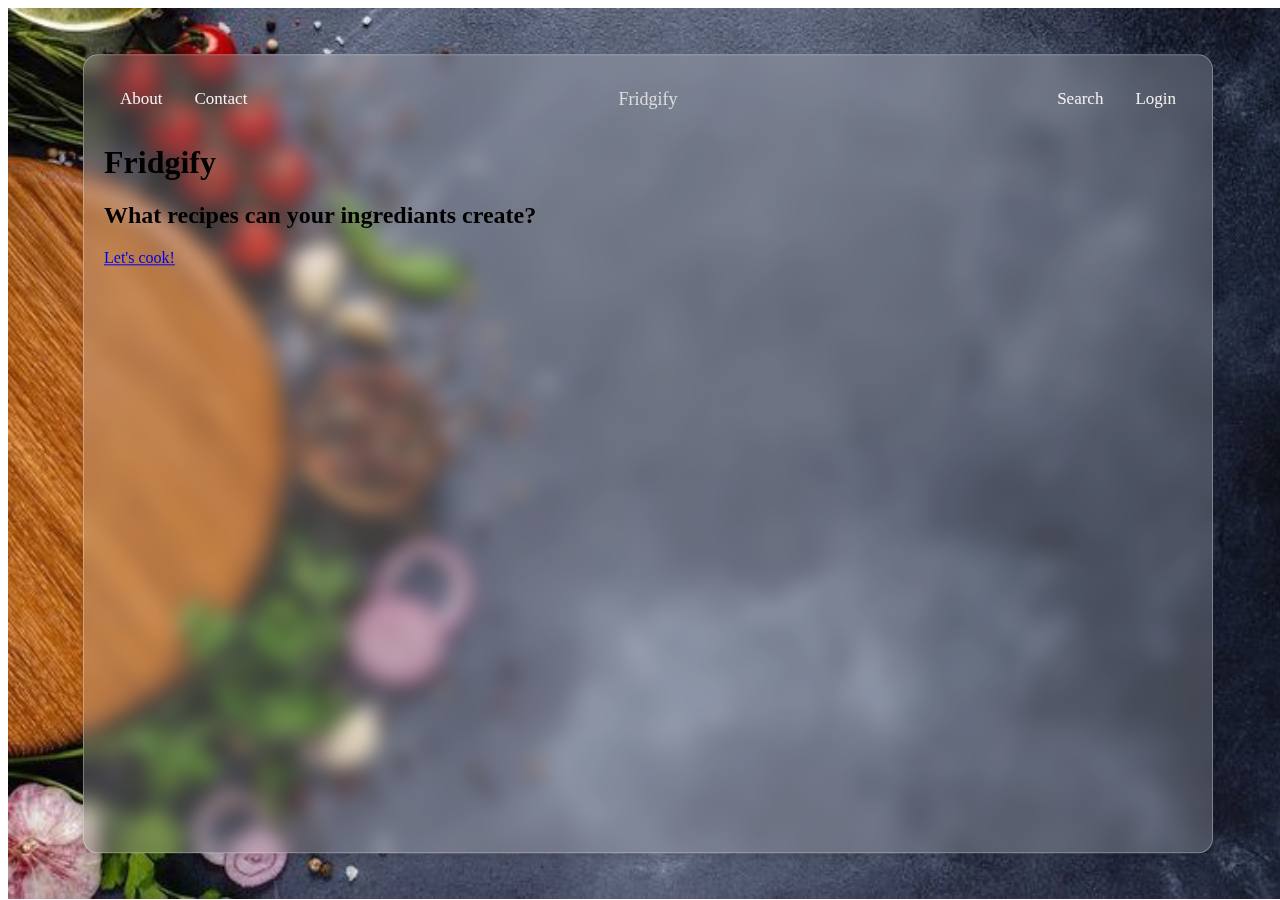
<file: frontend/index.html>
<!DOCTYPE html>
<html lang="en">
  <head>
    <meta charset="UTF-8" />
    <meta name="viewport" content="width=device-width, initial-scale=1.0" />
    <link rel="stylesheet" href="style.css" />
    <title>HomePage</title>
  </head>
  <body>
    <div class="bg">
      <div class="glassmorphism">
        <!-- Top navigation -->
        <navbar>
          <div class="topnav">
            <!-- Centered link -->
            <div class="topnav-centered">
              <a href="#logo" class="logo">Fridgify</a>
            </div>

            <!-- Left-aligned links (default) -->
            <a href="#about">About</a>
            <a href="#contact">Contact</a>

            <!-- Right-aligned links -->
            <div class="topnav-right">
              <a href="#search">Search</a>
              <a href="#" id="login">Login</a>
            </div>
          </div>
        </navbar>
        <div id="login-form" class="hidden">
          <div class="login-container">
            <span class="close-btn">&times;</span>
            <!-- Close Button -->
            <h2>Login</h2>
            <form action="" method="POST">
              <label for="username">Username:</label>
              <input type="text" name="username" id="username" required />
              <label for="password">Password:</label>
              <input type="password" name="password" id="password" required />
              <button type="submit" id="login-btn">Login</button>
            </form>
          </div>
        </div>
        <section>
          <div class="section-container">
            <h1>Fridgify</h1>
            <h2>What recipes can your ingrediants create?</h2>
            <a href="#" class="cook-btn" id="cook-btn">Let's cook!</a>
          </div>
        </section>
        <div id="dynamic-cook"></div>
      </div>
    </div>
    <script src="script.js"></script>
  </body>
</html>
</file>
<file: frontend/style.css>
.bg {
    width: 100%;
    height: 99vh;
    background-image: url("/frontend/images/Cook.jpg"); 
    background-repeat: no-repeat;
    background-size: cover;
    background-position: center; 
    position: fixed;
}

.glassmorphism {
    position: absolute;
    top: 50%;
    left: 50%;
    transform: translate(-50%, -50%);
    width: 85%;
    height: 85%;
    background: rgba(255, 255, 255, 0.2);
    border-radius: 15px;
    -webkit-backdrop-filter: blur(10px);
    backdrop-filter: blur(10px);
    border: 1px solid rgba(255, 255, 255, 0.3);
    padding: 20px;
    box-shadow: 0 4px 6px rgba(0, 0, 0, 0.1);
}
/* Add a black background color to the top navigation */
.topnav {
    position: relative;
    overflow: hidden;
  }
  
  /* Style the links inside the navigation bar */
  .topnav a {
    float: left;
    color: #f2f2f2;
    text-align: center;
    padding: 14px 16px;
    text-decoration: none;
    font-size: 17px;
  }
  
  /* Change the color of links on hover */
  .topnav a:hover {
    background-color: #ddd;
    color: black;
  }
.topnav-centered .logo{
    color: #ddd;
    font-size: large;
}
  /* Add a color to the active/current link */
  .topnav a:hover {
    background-color: #ddd;
    color: black;
    border-radius: 10px;
  }
  
  /* Centered section inside the top navigation */
  .topnav-centered a {
    float: none;
    position: absolute;
    top: 50%;
    left: 50%;
    transform: translate(-50%, -50%);
  }
  
  /* Right-aligned section inside the top navigation */
  .topnav-right {
    float: right;
  }
  
  /* Responsive navigation menu - display links on top of each other instead of next to each other (for mobile devices) */
  @media screen and (max-width: 600px) {
    .topnav a, .topnav-right {
      float: none;
      display: block;
    }
  
    .topnav-centered a {
      position: relative;
      top: 0;
      left: 0;
      transform: none;
    }
  }
  #login-form {
    position: fixed;
    top: 50%;
    left: 50%;
    transform: translate(-50%, -50%);
    width: 300px;
    background: white;
    padding: 20px;
    box-shadow: 0 4px 8px rgba(0, 0, 0, 0.2);
    border-radius: 10px;
    z-index: 1000;
}

.login-container h2 {
    text-align: center;
}

.login-container input {
    width: 100%;
    padding: 10px;
    margin: 8px 0;
    border: 1px solid #ccc;
    border-radius: 5px;
}

.login-container button {
    width: 100%;
    padding: 10px;
    background: #333;
    color: white;
    border: none;
    border-radius: 5px;
    cursor: pointer;
}

.login-container button:hover {
    background: #555;
}

/* Close Button */
.close-btn {
    position: absolute;
    top: 10px;
    right: 15px;
    font-size: 22px;
    cursor: pointer;
}

/* Hidden Class */
.hidden {
    display: none;
}
</file>
